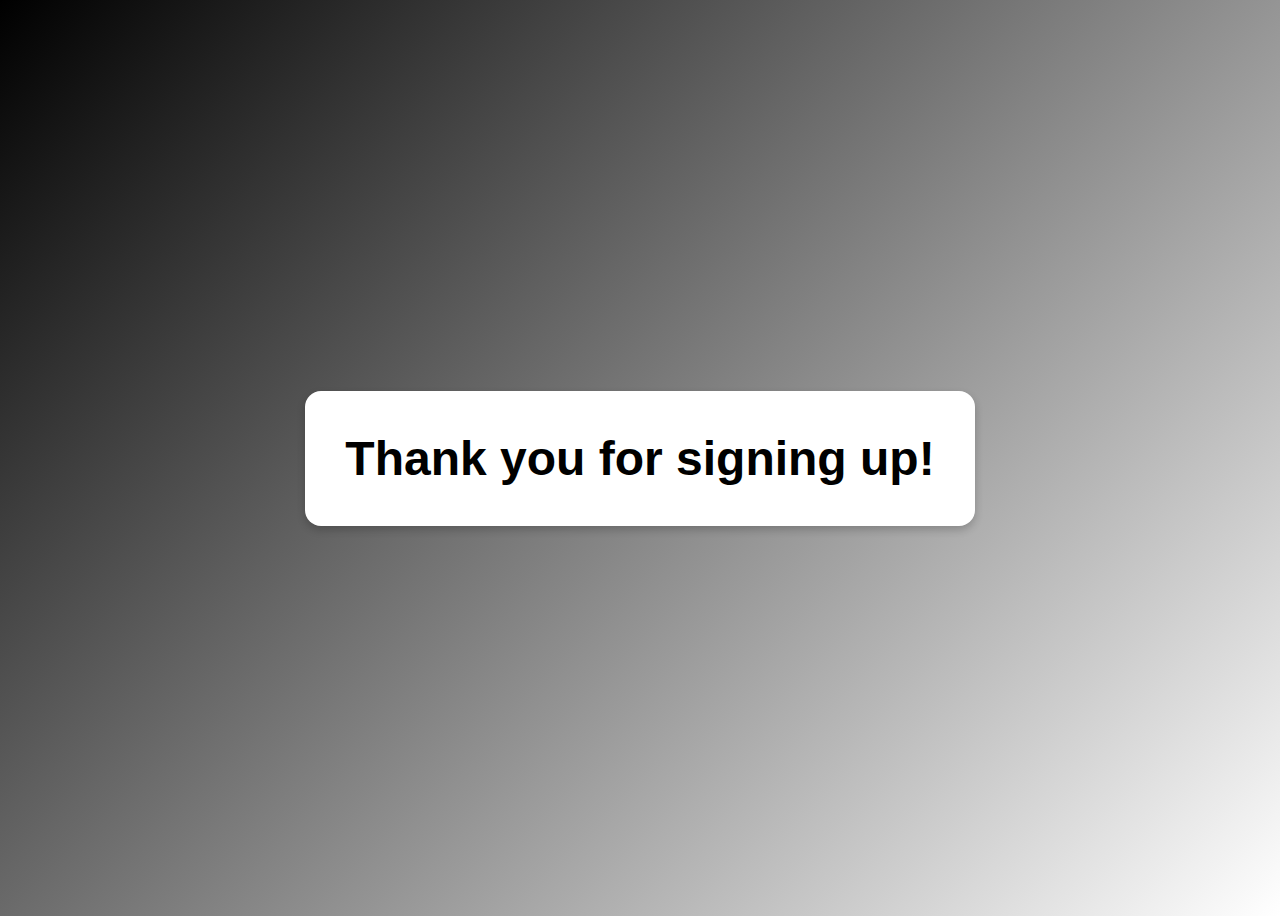
<file: Websites/redirect.html>
<!DOCTYPE html>
<html>
<head>
    <title>Redirect Page</title>
    <style>
        body {
            display: flex;
            justify-content: center;
            align-items: center;
            height: 100vh;
            background: linear-gradient(135deg, black, white);
        }

        .message {
            text-align: center;
            font-size: 48px;
            font-weight: bold;
            color: black;
            padding: 40px;
            background-color: white;
            border-radius: 16px;
            box-shadow: 0 4px 8px rgba(0, 0, 0, 0.2);
            font-family: Arial, Helvetica, sans-serif;
        }
    </style>
    <link href="https://fonts.googleapis.com/css2?family=Pacifico&display=swap" rel="stylesheet">
</head>
<body>
    <div class="message">
        Thank you for signing up!
    </div>
</body>
</html>
</file>
